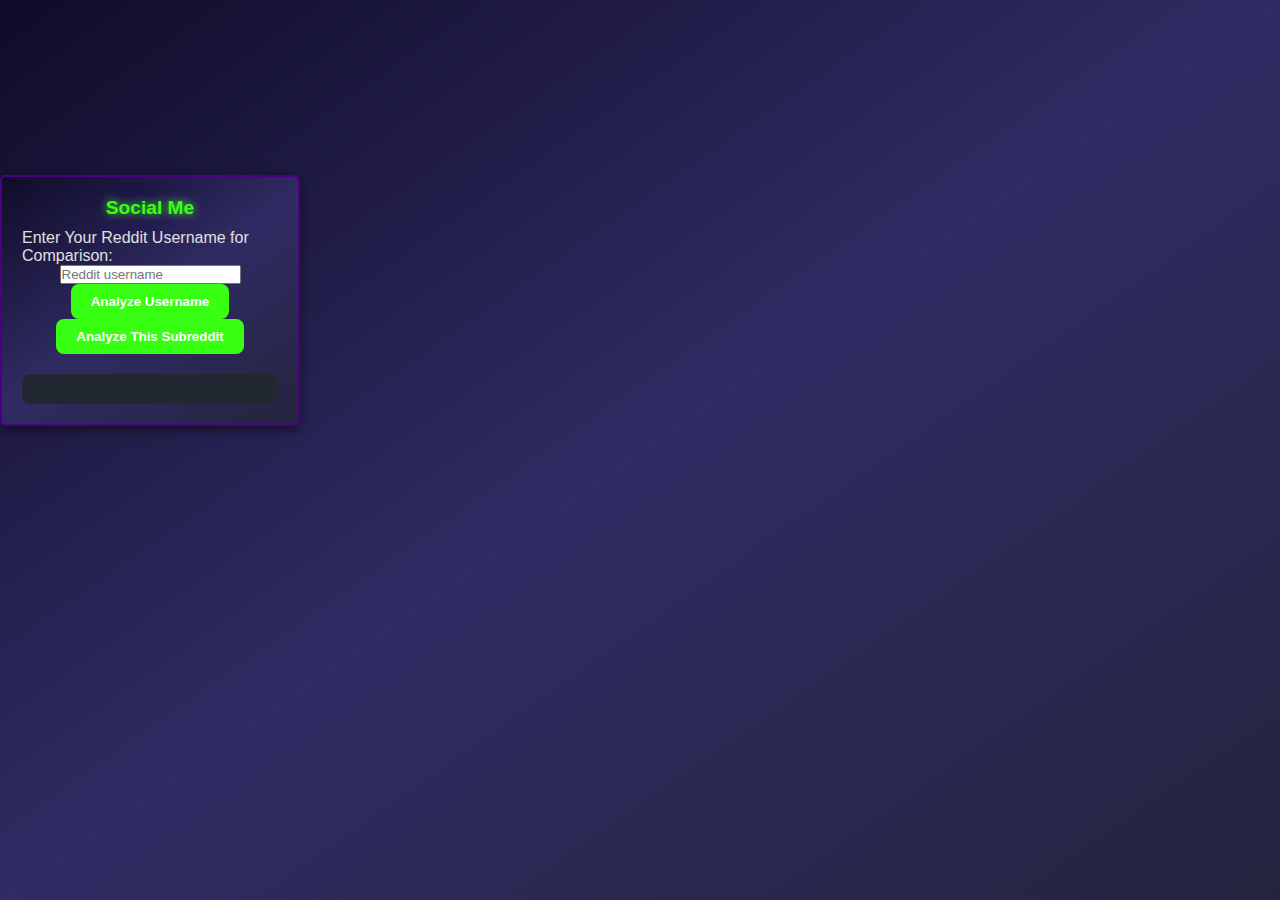
<file: index.html>
<html>
  <head>
    <meta charset="UTF-8">
    <meta name="viewport" content="width=device-width, initial-scale=1.0">
    <title>Social Me</title>
    <link rel="stylesheet" href="style.css">
    <style>
      body {
        width: 300px; /* Set the width of the popup */
        height: 600px; /* Set the height of the popup */
      }
    </style>
  </head>
  <body>
    <div class="container">
        <h1>Social Me</h1>
        <label for="reddit-username" id = "username-prompt">Enter Your Reddit Username for Comparison:</label>
        <input type="text" id="reddit-username" class="input" placeholder="Reddit username">
        <button id="username-analyze-button" class="analyze-button">Analyze Username</button>
        <button id="analyze-button" class="analyze-button">Analyze This Subreddit</button>
        <div id="output" class="output"></div>
    </div>
    <script src="url.js"></script>
    <script src="popup.js"></script>
</body>
</html>
</file>
<file: style.css>
/* General Reset */
* {
    margin: 0;
    padding: 0;
    box-sizing: border-box;
    font-family: 'Press Start 2P', sans-serif; /* Retro gaming font */
}

/* Main Background Styling for Entire Extension */
body {
    display: flex;
    justify-content: center;
    align-items: center;
    height: 100vh;
    margin: 0;
    background: linear-gradient(145deg, #0f0c29, #302b63, #24243e); /* Dark gradient background */
    color: #e0e0e0;
    overflow: hidden;
    border-radius: 5px;
    box-shadow: none;
}

/* Popup Container Styling with Rounded Corners */
.container {
    display: flex;
    flex-direction: column;
    align-items: center;
    padding: 20px;
    background: linear-gradient(145deg, #0f0c29, #302b63, #24243e); /* Same gradient */
    color: #e0e0e0;
    min-width: 300px;
    min-height: 200px;
    border-radius: 5px; /* Curved corners */
    overflow: hidden;
    border: 2px solid #4b0082; /* Purple border to match gamer theme */
    box-shadow: 0px 4px 12px rgba(0, 0, 0, 0.5); /* Shadow for depth */
    font-family: 'Press Start 2P', sans-serif;
}

/* Header Styling */
h1 {
    font-size: 1.2em;
    margin-bottom: 10px;
    color: #39ff14; /* Neon green color */
    text-shadow: 0px 0px 10px #39ff14, 0px 0px 20px #4b0082;
}

/* URL Display Styling */
.url-display {
    margin-bottom: 15px;
    font-size: 0.85em;
    color: #b0c4de;
}

/* Button Styling */
.analyze-button {
    padding: 10px 20px;
    color: #fff;
    background-color: #39ff14; /* Neon green */
    border: none;
    border-radius: 8px; /* More pronounced rounding */
    cursor: pointer;
    font-weight: bold;
    text-shadow: 0px 0px 8px #39ff14;
    transition: transform 0.2s ease, background-color 0.3s;
}

.analyze-button:hover {
    background-color: #32cd32; /* Slightly lighter green */
    transform: scale(1.05); /* Slight zoom on hover */
}

/* JSON Output Styling */
.output {
    width: 100%;
    margin-top: 20px;
    padding: 15px;
    background-color: #222831; /* Darker grey for contrast */
    border-radius: 8px;
    color: #c8e6c9;
    font-size: 0.9em;
    overflow: auto;
    max-height: 250px; /* Increase max height for readability */
    font-family: 'Courier New', Courier, monospace; /* Code-style font for JSON */
    display: flex;
    flex-direction: column;
    white-space: pre-wrap; /* Wraps long lines */
    word-wrap: break-word; /* Ensures long words break */
}

/* Main container for structured output */
.json-output {
    color: #e0e0e0;
    font-size: 0.9em;
    margin-top: 10px;
}

/* Styling for main list items */
.json-output ul {
    list-style-type: none;
    padding-left: 0;
}

/* JSON Key-Value Styling */
.json-key {
    color: #66ccff; /* Light blue for JSON keys */
}

.json-value {
    color: #ffcc99; /* Light orange for JSON values */
}

.json-value-boolean {
    color: #ff99cc; /* Pink for booleans */
}

/* Styling for main list items */
.main-item {
    margin-bottom: 15px;
    padding: 15px;
    background-color: #2c2f33;
    border-radius: 8px;
    box-shadow: 0px 4px 8px rgba(0, 0, 0, 0.3); /* Subtle shadow for depth */
}

/* Headings for usernames */
.list-heading {
    font-weight: bold;
    color: #66ccff;
    font-size: 1.4em; /* Larger font for hierarchy */
    display: block;
    margin-bottom: 8px;
}

/* Sub-list styling */
.sub-list {
    list-style-type: none;
    padding-left: 20px;
    margin-top: 8px;
}

/* Styling for sub-headings (Games, Game Genres) */
.sub-heading {
    font-weight: bold;
    color: #ffcc99;
    font-size: 1.2em; /* Slightly larger for sub-categories */
    margin-top: 8px;
    display: block;
}

/* Array list styling for bullet points */
.array-list {
    list-style-type: disc;
    padding-left: 20px;
    margin-top: 5px;
}

.array-item {
    color: #99ff99;
    margin-bottom: 4px;
}

.username-header {
    font-size: 2em;  /* Make the header text larger */
    font-weight: bold;
    text-align: center;  /* Center the text */
    margin-bottom: 20px;  /* Add space below the header */
}

.new-text {
    margin-bottom: 20px; /* Adjust the margin as needed */
  }
</file>
